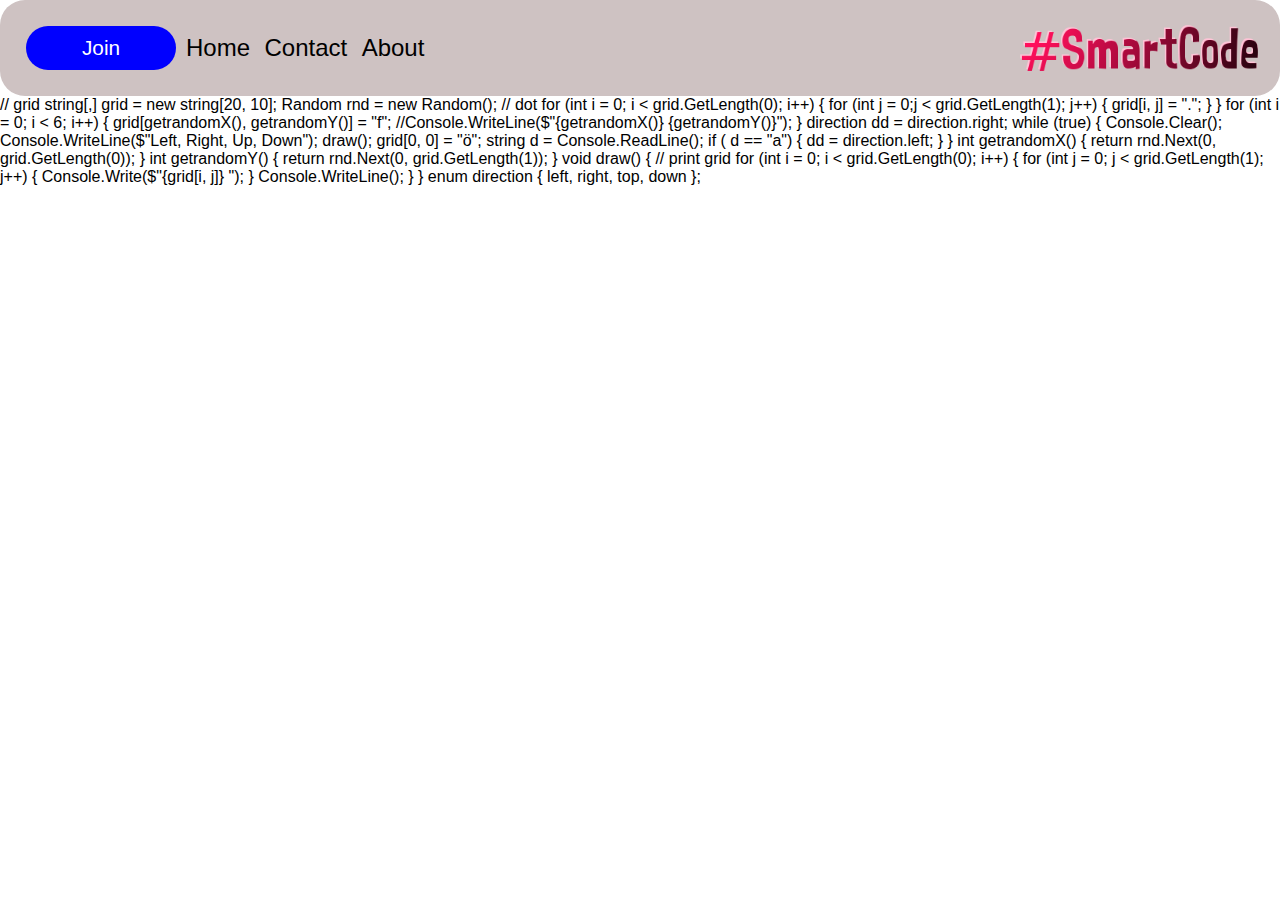
<file: navbar__css/index.html>
<!DOCTYPE html>
<html lang="en">
<head>
    <meta charset="UTF-8">
    <meta http-equiv="X-UA-Compatible" content="IE=edge">
    <meta name="viewport" content="width=device-width, initial-scale=1.0">
    <link rel="stylesheet" href="style.css">
    <title>Navbar</title>
</head>
<body>
  
    <header class="flex__container">
        <img class="site__logo" src="logo.png" alt="">
        <nav class="navigations">
            <a href="">Home</a>
            <a href="">Contact</a>
            <a href="">About</a>
        </nav>
        <button class="btn__join">Join</button>
    </header>

</body>
</html>


// grid
string[,] grid = new string[20, 10];
Random rnd = new Random();

// dot
for (int i = 0; i < grid.GetLength(0); i++)
{
    for (int j = 0;j < grid.GetLength(1); j++)
    {
        grid[i, j] = ".";
    }    
}
for (int i = 0; i < 6; i++)
{
    grid[getrandomX(), getrandomY()] = "f";
    //Console.WriteLine($"{getrandomX()}  {getrandomY()}");
}

direction dd = direction.right;

while (true)
{
   

    Console.Clear();
    Console.WriteLine($"Left, Right, Up, Down");
    draw();
    grid[0, 0] = "ö";
    string d = Console.ReadLine();
    if ( d == "a") {
        dd = direction.left;
    }

 
}

int getrandomX()
{
    return rnd.Next(0, grid.GetLength(0));
}
int getrandomY()
{
    return rnd.Next(0, grid.GetLength(1));
}

void draw()
{
    // print grid
    for (int i = 0; i < grid.GetLength(0); i++)
    {
        for (int j = 0; j < grid.GetLength(1); j++)
        {
            Console.Write($"{grid[i, j]}    ");
        }
        Console.WriteLine();
    }
}
enum direction
{
    left,
    right,
    top,
    down
};
</file>
<file: navbar__css/style.css>
*{
    margin: 0;
    padding: 0;
    box-sizing: border-box;
    font-family: sans-serif;
}
/* flex container */
.flex__container{
    background-color: rgb(206, 194, 194);
    padding: 1rem;
    border-radius: 25px;
    display: flex;
    flex-direction: row-reverse;
    align-items: center;
    justify-content: space-around;
}
/* flex item */
.navigations {
   order: 1;
}
/* flex item */
.site__logo{
    width: 250px;
    margin-left: auto;
}
.navigations a{
    text-decoration: none;
    color: black;
    font-size: 1.5rem;
    margin-right: 10px;
}
/* flex item */
.btn__join{
    width: 150px;
    padding: 10px;
    font-size: 1.3rem;
    border: none;
    border-radius: 25px;
    background-color: blue;
    color: white;
    margin: 10px 10px;
    order: 2;
}
</file>
